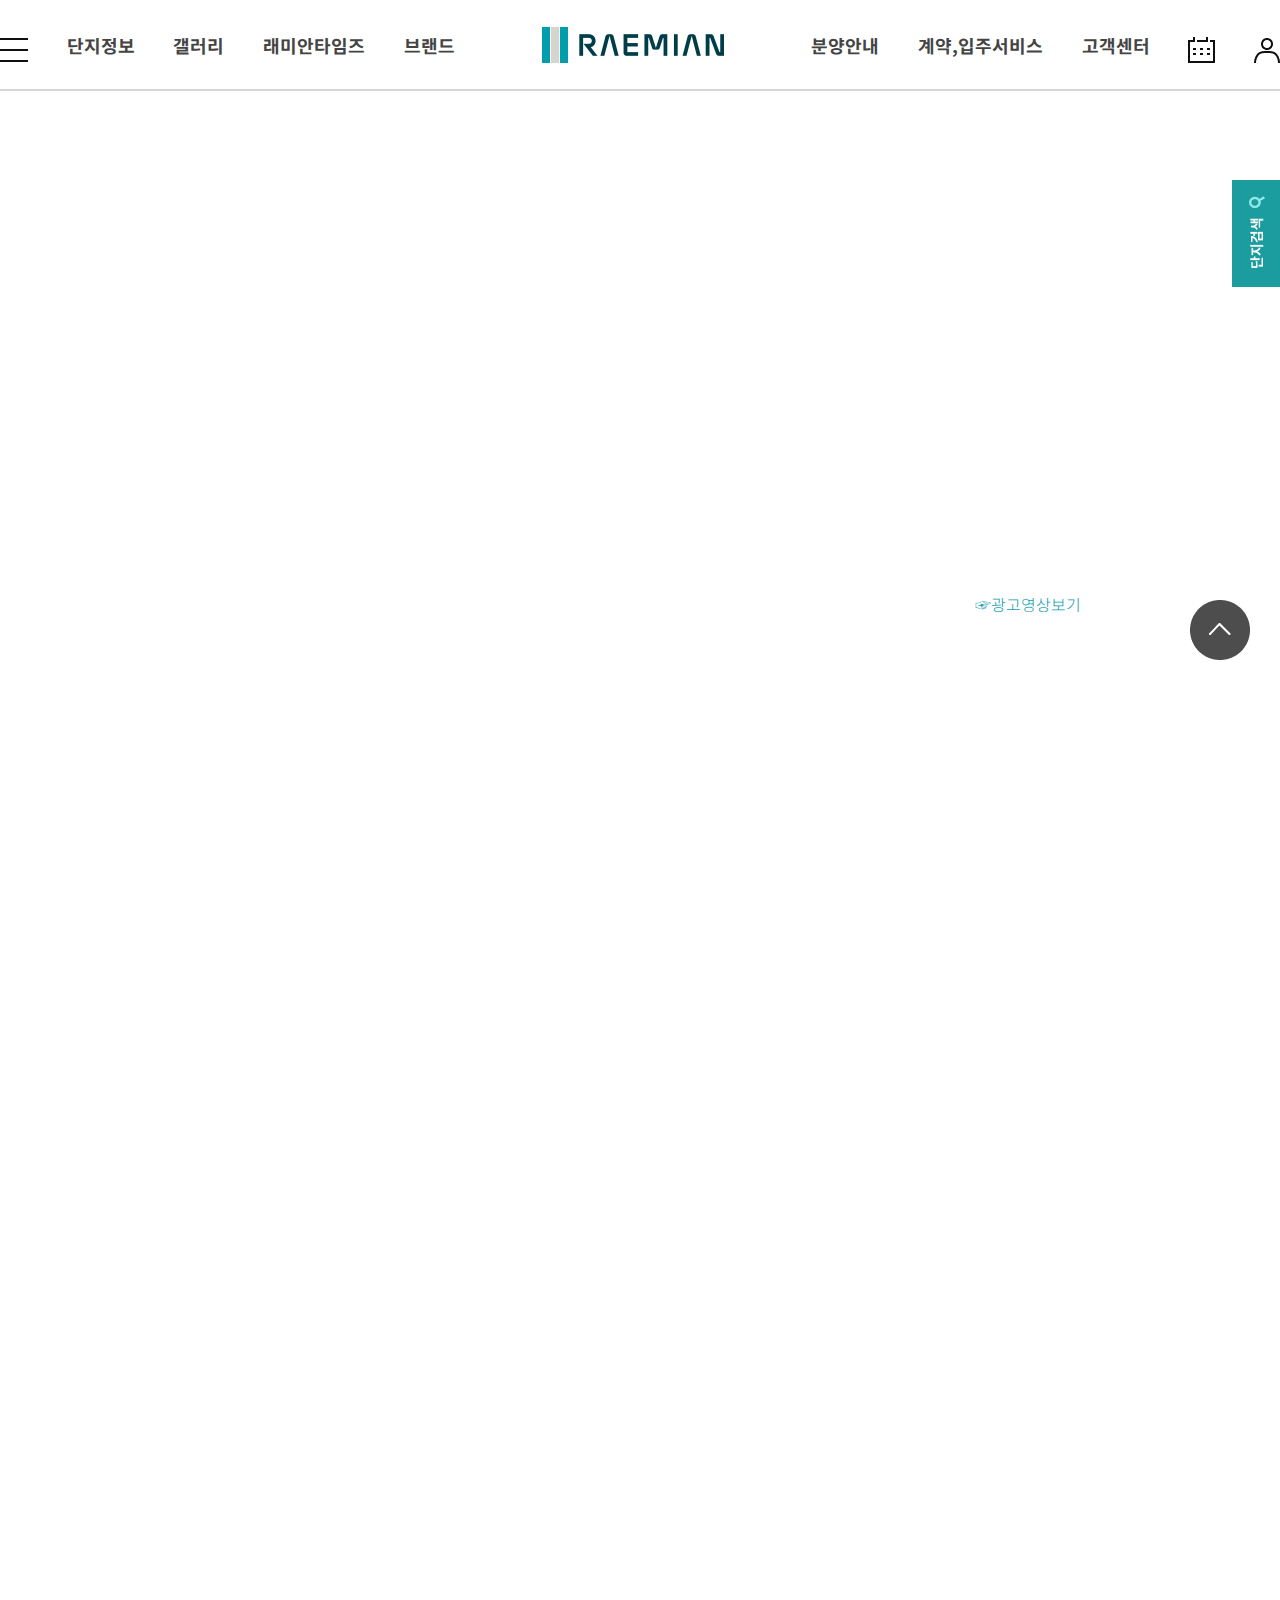
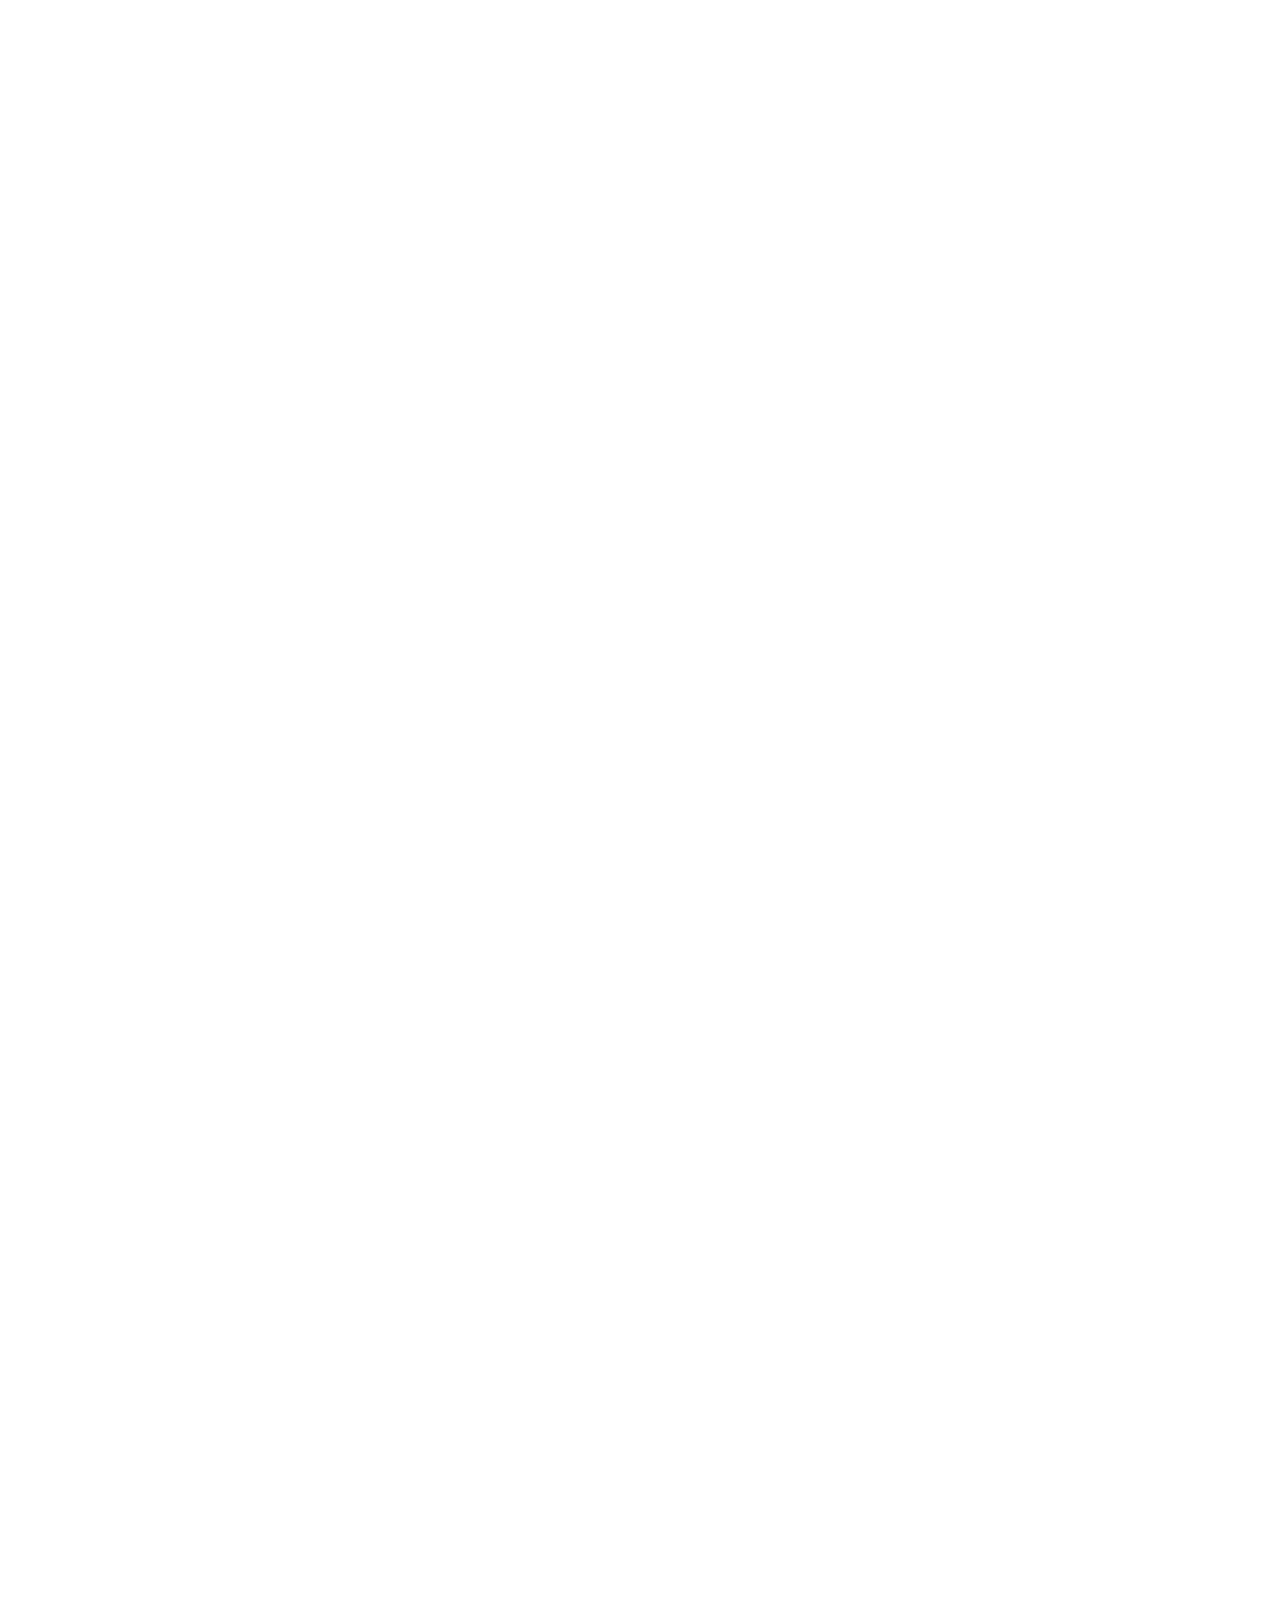
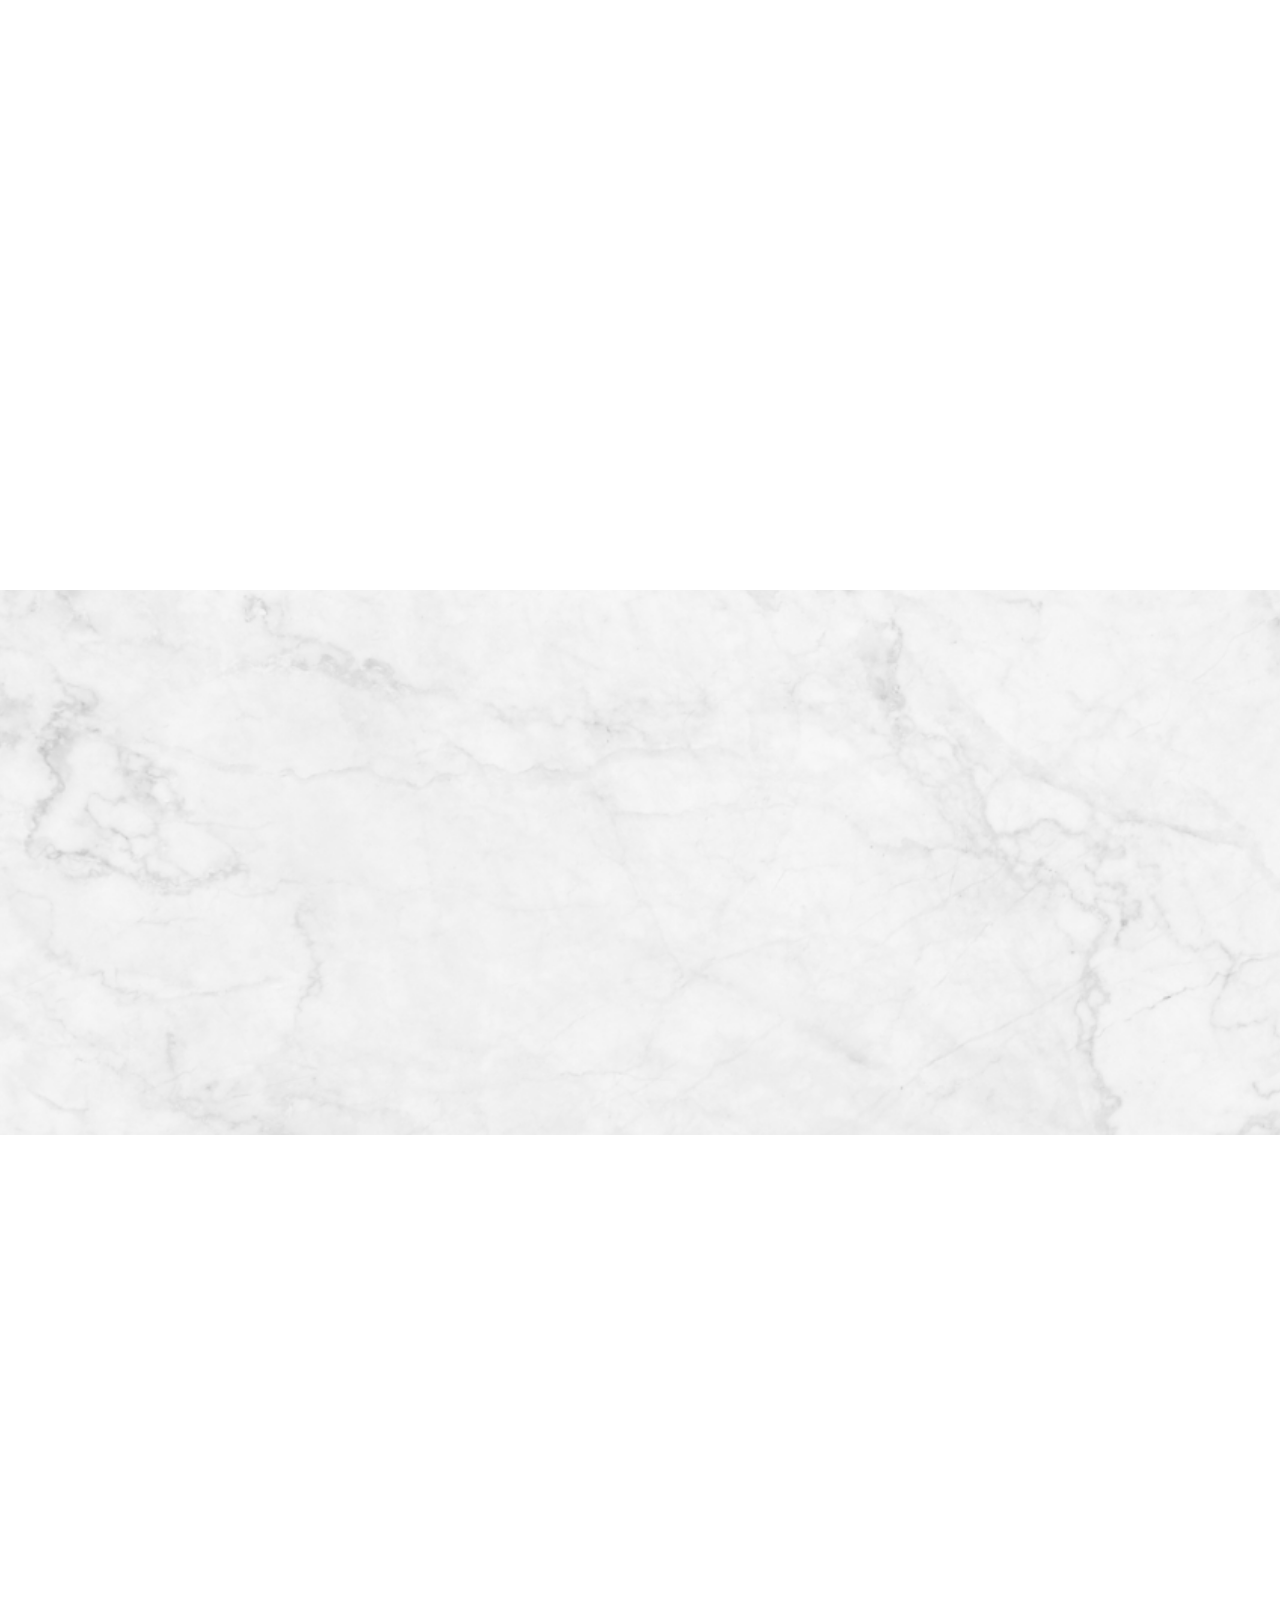
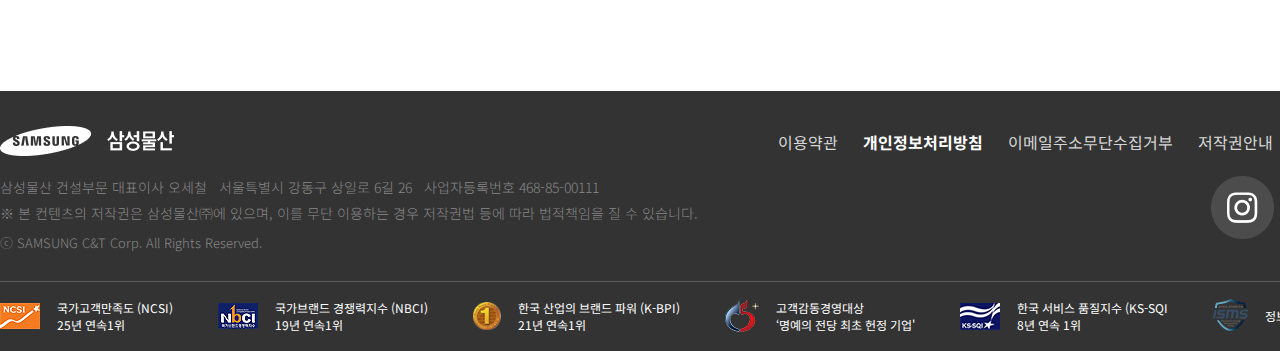
<file: index.html>
<!DOCTYPE html>
<html lang="ko">
  <head>
    <meta charset="UTF-8" />
    <meta http-equiv="X-UA-Compatible" content="IE=edge" />
    <meta name="viewport" content="width=device-width, initial-scale=1.0" />
    <title>레미안</title>
    <link
      rel="stylesheet"
      href="https://cdnjs.cloudflare.com/ajax/libs/font-awesome/6.2.1/css/all.min.css"
      integrity="sha512-MV7K8+y+gLIBoVD59lQIYicR65iaqukzvf/nwasF0nqhPay5w/9lJmVM2hMDcnK1OnMGCdVK+iQrJ7lzPJQd1w=="
      crossorigin="anonymous"
      referrerpolicy="no-referrer"
    />
    <link rel="stylesheet" href="./css/style.css" />
  </head>

  <body>
    <!-- header -->
    <header id="header">
      <nav class="container">
        <ul class="menu">
          <button class="menu_btn">
            <img src="./images/btn_h_sitemap.png" alt="사이트맵" />
          </button>
          <li class="main_menu">
            <a class="main_menu01" href="">단지정보</a>
            <ul class="sub_menu">
              <li><a href="">분양단지</a></li>
              <li><a href="">공사단지</a></li>
              <li><a href="">입주단지</a></li>
            </ul>
          </li>
          <li>
            <a href="">갤러리</a>
            <ul class="sub_menu">
              <li><a href="">갤러리소개</a></li>
              <li><a href="">갤러리소식</a></li>
              <li><a href="">관람안내</a></li>
              <li><a href="">프로그램</a></li>
              <li><a href="">방문후기</a></li>
            </ul>
          </li>
          <li>
            <a href="">래미안타임즈</a>
            <ul class="sub_menu">
              <li><a href="">이달의 타임즈</a></li>
              <li><a href="">래미안투어</a></li>
              <li><a href="">래미안라이프</a></li>
              <li><a href="">부동산꿀팁</a></li>
              <li><a href="">래미안뉴스</a></li>
              <li><a href="">이벤트</a></li>
            </ul>
          </li>
          <li>
            <a href="https://wjdfid91.github.io/raemian_brand/">브랜드</a>
            <ul class="sub_menu">
              <li><a href="">브랜드소개</a></li>
              <li><a href="">BI</a></li>
              <li><a href="">브랜드히스토리</a></li>
              <li><a href="">래미안상품</a></li>
              <li><a href="">래미안광고</a></li>
            </ul>
          </li>
          <li class="logo">
            <a href=""><img src="./images/logo_h.png" alt="메인로고" /></a>
          </li>
          <li>
            <a href="">분양안내</a>
            <ul class="sub_menu">
              <li><a href="">분양캘린더</a></li>
              <li><a href="">청약가이드</a></li>
              <li><a href="">견본주택</a></li>
              <li><a href="">전화상담예약</a></li>
            </ul>
          </li>
          <li>
            <a href="">계약,입주서비스</a>
            <ul class="sub_menu">
              <li><a href="">분양대금조회</a></li>
              <li><a href="">입주안내</a></li>
              <li><a href="">초청행사방문예약</a></li>
              <li><a href="">입주예약</a></li>
              <li><a href="">A/S</a></li>
              <li><a href="">헤스티아서비스</a></li>
              <li><a href="">래미안새활가이드</a></li>
              <li><a href="">래미안웰스토리몰</a></li>
            </ul>
          </li>
          <li>
            <a href="">고객센터</a>
            <ul class="sub_menu">
              <li><a href="">고객센터안내</a></li>
              <li><a href="">자주하는질문</a></li>
              <li><a href="">1:1문의</a></li>
              <li><a href="">A/S신청</a></li>
              <li><a href="">사업소안내</a></li>
            </ul>
          </li>
          <button class="menu_btn">
            <img src="./images/btn_h_calendar.png" alt="캘린더" />
          </button>
          <button class="menu_btn">
            <img src="./images/btn_h_mymenu.png" alt="마이메뉴" />
          </button>
        </ul>
      </nav>
    </header>

    <main>
      <div class="mainImg"></div>
      <!-- 메인 이미지-->
      <div class="ad_youtube">
        <a href="https://www.youtube.com/watch?v=8ztXt6bzL4o" target="_blank"
          ><span style="color: rgb(20, 157, 173)">☞광고영상보기</span></a
        >
      </div>
    </main>
    <!-- header end -->

    <!-- contents -->
    <div id="contents">
      <!-- main_sns -->
      <section class="container">
        <article class="main_sns">
          <div class="sns_h1">
            <h1 class="sns_h1_txt">
              래미안의 SNS, 챗봇을 <br />
              만나보세요
            </h1>
          </div>

          <ul>
            <li>
              <a href=""
                ><img src="./images/ico_ms_instagram.png" alt="" /><span
                  >인스타그램</span
                ></a
              >
            </li>
            <li>
              <a href=""
                ><img src="./images/ico_ms_youtube.png" alt="" /><span
                  >유튜브</span
                ></a
              >
            </li>
            <li>
              <a href=""
                ><img src="./images/ico_ms_line.png" alt="" /><span
                  >카카오톡 채널</span
                ></a
              >
            </li>
            <li>
              <a href=""
                ><img src="./images/happy-face.gif" alt="" /><span class="last"
                  >챗봇</span
                ></a
              >
            </li>
          </ul>
        </article>
      </section>
      <!-- main_sns end -->

      <!-- main_con1 -->
      <section class="main_content">
        <article id="main_con1" class="container">
          <ul id="main_pre_sale">
            <li class="scr2">
              <div class="pre_sale_box1">
                <p class="expected">분양<br />예정</p>
                <div class="expected_img1">
                  <img src="./images/estate_13114532.jpg" alt="" />
                </div>
                <div class="expected_box1">
                  <p><span>2023년</span> <strong>분양예정</strong></p>
                  <p class="name">래미안 송도역 센트리플</p>
                  <p class="adress">인천광역시 연수구 옥련동 104번지 일대</p>
                  <div class="heart_logo">
                    <button type="button">
                      <i class="fa-regular fa-heart"></i>
                    </button>
                  </div>
                </div>
              </div>
            </li>
            <li class="scr2">
              <div class="pre_sale_box2">
                <p class="expected">분양<br />예정</p>
                <div class="expected_img2">
                  <img src="./images/estate_87949342.jpg" alt="" />
                </div>
                <div class="expected_box2">
                  <p><span>2023년</span> <strong>분양예정</strong></p>
                  <p class="name">래미안 라그란데</p>
                  <p class="adress">서울특별시 동대문구 이문동 257-42번지</p>
                  <div class="heart_logo2">
                    <button type="button">
                      <i class="fa-regular fa-heart"></i>
                    </button>
                  </div>
                </div>
              </div>
            </li>
            <li class="scr2">
              <div class="pre_sale_box3">
                <p class="expected">분양<br />예정</p>
                <div class="expected_img3">
                  <img src="./images/estate_46986215.jpg" alt="" />
                </div>
                <div class="expected_box3">
                  <p><span>2023년</span> <strong>분양예정</strong></p>
                  <p class="name">수원 권선6</p>
                  <p class="adress">
                    경기도 수원시 권선구 세지로 125길 9-15일대
                  </p>
                  <div class="heart_logo3">
                    <button type="button">
                      <i class="fa-regular fa-heart"></i>
                    </button>
                  </div>
                </div>
              </div>
            </li>
          </ul>
          <div class="btn_guide">
            <button>
              <img
                class="slide"
                src="./images/btn_mps_prev.png"
                alt="슬라이드 전 버튼"
              />
            </button>
            <i id="fst" class="fa-solid fa-circle"></i>
            <i class="fa-regular fa-circle"></i>
            <button>
              <img
                class="slide"
                src="./images/btn_mps_next.png"
                alt="슬라이드 후 버튼"
              />
            </button>
          </div>
        </article>
        <aside id="songdo_banner" class="container">
          <div class="banner1">
            <a href=""><img src="./images/mainEvent_49997610.jpg" alt="" /></a>
          </div>
          <div>
            <a href=""><img src="./images/mainEvent_15143670.png" alt="" /></a>
          </div>
        </aside>
      </section>
      <!-- main_con1 end -->

      <!-- main_gallery -->
      <section class="main_content">
        <article id="main_gallery" class="container">
          <ul class="gallery-academy">
            <li class="gallery">
              <div class="photo_both">
                <img src="./images/photo_mgl_gallery.png" alt="" />
                <a href="" class="btn">
                  <img src="./images/btn_mg_ask.png" alt="플러스이미지" />
                  <span class="txt">래미안갤러리 관람안내</span>
                </a>
              </div>
              <div class="galley_txt">
                <a href="">
                  <p class="category">래미안갤러리</p>
                  <p class="subject">
                    래미안이 꿈꾸는 주거문화를<br />만나는 곳
                  </p>
                </a>
              </div>
            </li>
            <li class="academy">
              <div class="photo_both second">
                <img src="./images/photo_mgl_academy.png" alt="" />
                <a href="" id="btn_01" class="btn">
                  <img src="./images/btn_mg_ask.png" alt="플러스이미지" />
                  <span class="txt">프로그램 신청하기</span>
                </a>
              </div>
              <div class="galley_txt">
                <a href="">
                  <p
                    class="category"
                    style="color: #907e72"
                    ,
                    style="border-bottom-color: #907e72"
                  >
                    래미안프로그램
                  </p>
                  <p class="subject">래미안 고객만을 위한 특권</p>
                </a>
              </div>
            </li>
          </ul>
        </article>
      </section>
      <!-- main_gallery end-->

      <!-- main_user_menu -->
      <section class="main_content">
        <article id="main_user_menu" class="container">
          <ul class="menu_list">
            <li>
              <a href=""
                ><img src="./images/ico_mum_payment.png" alt="" /><span
                  >분양대금조회</span
                ></a
              >
            </li>
            <li>
              <a href=""
                ><img src="./images/ico_mum_contact.png" alt="" /><span
                  >1:1 문의</span
                ></a
              >
            </li>
            <li>
              <a href=""
                ><img src="./images/ico_mum_as.png" alt="" /><span
                  >A/S 신청</span
                ></a
              >
            </li>
            <li>
              <a href=""
                ><img src="./images/ico_mum_counsel.png" alt="" /><span
                  >전화상담예약</span
                ></a
              >
            </li>
            <li>
              <a href=""
                ><img src="./images/ico_mum_market.png" alt="" /><span
                  >래마안 웰스토리몰</span
                ></a
              >
            </li>
          </ul>
        </article>
      </section>
      <!-- main_user_menu end-->

      <!-- main_times -->
      <section class="main_content" id="main_times_wrap">
        <article id="main_times" class="container">
          <ul class="times_list">
            <li>
              <a href="">
                <p class="category">래미안투어</p>
                <p class="subject">래미안 어반파크 입주 탐방</p>
                <p class="photo">
                  <img src="./images/raemianStyle_77777150.jpg" alt="" />
                </p>
                <p class="date">2022.10.13</p>
              </a>
            </li>
            <li>
              <a href="">
                <p class="category">부동산 꿀팁</p>
                <p class="subject">
                  동네의 천지개벽 '역세권 사업'...인천 송도화
                </p>
                <p class="photo">
                  <img src="./images/realty_50975879.jpg" alt="" />
                </p>
                <p class="date">2022.10.13</p>
              </a>
            </li>
            <li>
              <a href="">
                <p class="category">래미안 라이프</p>
                <p class="subject">래미안갤러리에서 즐기는 문화생활</p>
                <p class="photo">
                  <img src="./images/raemianTown_06990529.jpg" alt="" />
                </p>
                <p class="date">2022.11.02</p>
              </a>
            </li>
            <li>
              <a href="">
                <p class="category">공지사항</p>
                <p class="subject">2022 한국서비스품질지수 8년 연속 1위 수상</p>
                <p class="last_txt">
                  삼성물산이 한국표준협회 ′2022 한국서비스품질지수(KS-SQI)′
                  아파트 부문에서 8년 연속 1위를 차지했습니다. 래미안은 차별화된
                  고객 서비스를 제공하기 위해 2005년 업계 최초로 서비스 브랜드
                  ′래미안 헤스티아′를 도입했는데요. 헤스티아 서비스는 기존 A/S
                  중심 서비스에서 탈피해 고객이 직접 참여하는 문화강좌와
                  취미활동 체험, 사회공헌활동까지 그 영역을 확대하며 다양한
                  경험과 서비스를 입주고객에게 제공하고 있습니다.
                </p>
              </a>
            </li>
          </ul>
        </article>
      </section>
      <!-- main_times end -->

      <!-- main_news -->
      <section class="main_content">
        <article id="main_news" class="container">
          <h2>래미안 뉴스</h2>
          <div class="news_txt">
            <strong>소식</strong>
            <a href=""
              >래미안과 함께하는 특별한 가을 ‘래미안 송도역 센트리폴’ 인천
              둘레길 9코스 탐방 개최</a
            >
            <span>2022.11.23</span>
          </div>
          <div class="btn_guide_set">
            <button><img src="./images/btn_mn_prev.png" alt="" /></button>
            <button><img src="./images/btn_mn_next.png" alt="" /></button>
          </div>
        </article>
      </section>
      <!-- main_news end -->

      <!-- main_event -->
      <section id="main_event" class="main_content">
        <aside class="container">
          <ul class="main_event_list">
            <li id="event_banner">
              <a href=""
                ><img src="./images/mainEvent_94556364.jpg" alt=""
              /></a>
            </li>
            <li id="event_banner">
              <a href=""
                ><img src="./images/mainEvent_14085173.jpg" alt=""
              /></a>
            </li>
          </ul>
        </aside>
      </section>
      <!-- main_event end-->
    </div>

    <!-- footer -->
    <div id="footer_wrap">
      <footer id="footer">
        <div class="footer_logo">
          <a href="">
            <img src="./images/logo_foot_samsungcnt.png" alt="삼성물산 로고" />
          </a>
        </div>
        <ul class="footer_co12">
          <li><a href="">이용약관</a></li>
          <li>
            <a href=""><strong>개인정보처리방침</strong> </a>
          </li>
          <li><a href="">이메일주소무단수집거부</a></li>
          <li><a href="">저작권안내</a></li>
          <li>
            <a href="">고객센터 <strong>1588-3588</strong></a>
          </li>
        </ul>
        <ul class="sns">
          <li>
            <a href=""><img src="./images/btn_foot_instagram.png" /></a>
          </li>
          <li>
            <a href=""><img src="./images/btn_foot_youtube.png" /></a>
          </li>
          <li>
            <a href=""><img src="./images/btn_foot_kakao.png" /></a>
          </li>
        </ul>
        <p class="first_p">
          삼성물산 건설부문 대표이사 오세철 &nbsp 서울특별시 강동구 상일로 6길
          26 &nbsp 사업자등록번호 468-85-00111
        </p>
        <p>
          ※ 본 컨텐츠의 저작권은 삼성물산㈜에 있으며, 이를 무단 이용하는 경우
          저작권법 등에 따라 법적책임을 질 수 있습니다.
        </p>
        <p class="copyright">ⓒ SAMSUNG C&T Corp. All Rights Reserved.</p>
      </footer>
      <aside id="aside">
        <ul class="foot_award_list">
          <li>
            <img src="/images/award_f_ncsi.png" alt="NCSI" />
            <span class="txt">
              국가고객만족도 (NCSI)
              <br />
              25년 연속1위
            </span>
          </li>
          <li>
            <img src="/images/award_f_nbci.png" alt="NCSI" />
            <span class="txt">
              국가브랜드 경쟁력지수 (NBCI)
              <br />
              19년 연속1위
            </span>
          </li>
          <li>
            <img src="/images/award_f_kbpi.png" alt="NCSI" />
            <span class="txt">
              한국 산업의 브랜드 파워 (K-BPI)
              <br />
              21년 연속1위
            </span>
          </li>
          <li>
            <img src="/images/award_f_hf.png" alt="NCSI" />
            <span class="txt">
              고객감동경영대상
              <br />
              ‘명예의 전당 최초 헌정 기업'
            </span>
          </li>
          <li>
            <img src="/images/award_f_ks0sql.png" alt="NCSI" />
            <span class="txt">
              한국 서비스 품질지수 (KS-SQI
              <br />
              8년 연속 1위
            </span>
          </li>
          <li>
            <img src="/images/award_f_isms.png" alt="NCSI" />
            <span class="txt"> 정보보호 관리체계 인증 </span>
          </li>
        </ul>
      </aside>
    </div>
    <!-- footer end -->

    <!-- 고정 버튼 -->
    <a class="btn_quick_search" href=""
      ><img src="./images/btn_quick_search.png" alt=""
    /></a>
    <button id="btn_top1" class="btn_top">
      <img src="./images/btn_top.png" alt="" />
    </button>

    <!-- js file link-->
    <script src="./js/main.js"></script>
    <script src="./js/jquery.js"></script>
    <script src="./js/nav.js"></script>
  </body>
</html>
</file>
<file: css/style.css>
@import url("https://fonts.googleapis.com/css2?family=Noto+Sans+KR:wght@300;400;700&display=swap");

* {
  margin: 0;
  padding: 0;
  box-sizing: border-box;
  font-family: "Noto Sans KR", sans-serif;
}

a,
a:link,
a:visited {
  color: inherit;
  text-decoration: none;
}

ul,
ol {
  list-style: none;
  padding: 0;
  margin: 0;
}

li {
  list-style: none;
}

img {
  max-width: 100%;
  border: 0px;
  vertical-align: middle;
}

button {
  border: 0;
  background: transparent;
}

.container {
  width: 1440px;
  margin: 0 auto;
  position: relative;
}

body {
  font-weight: 300;
  font-family: "NotoKr", sans-serif;
  font-size: 16px;
  color: #101010;
  line-height: 26px;
}

/* header 영역 */
header {
  width: 100%;
  height: 91px;
  border-bottom: 2px solid #d6d6d6;
  overflow: hidden;
  position: relative
}

#header nav .menu {
  width: 100vw;
  height: 90px;
  display: flex;
  justify-content: space-between;
  align-items: center;
  align-content: center;
}

#header nav .menu li a {
  font-size: 18px;
  line-height: 27px;
  font-weight: 700;
  color: #444444;
}

#header .menu .logo {
  text-align: center;
  flex-grow: 0.2;
}

#header nav .menu_btn {
  margin-top: 10px;
  outline: 0;
  color: #101010;
  background: none;
  border: 0px;
}

.menu>li a {
  position: relative;
}

.menu>li>a::after {
  content: "";
  position: absolute;
  bottom: -33px;
  left: 50%;
  width: 0;
  height: 6px;
  background-color: #1AA5A7;
  transition: all 0.4s;
}

.menu>li:hover a::after {
  width: 100%;
  left: 0;
}

.menu li.main_menu:hover a.main_menu01 {
  color: #1AA5A7;
  transition: all 0.1s ease-in-out;
}

.menu ul {
  position: absolute;
  padding-top: 30px;
  z-index: 999;
}

.menu ul>li {
  padding-top: 20px;
  width: 100%;
}


/* header end */

main {
  position: relative;
  padding-bottom: 50px;
}
main .ad_youtube {
  position: absolute;
  left: 975px;
  top: 500px;
  
}

.mainImg {
  width: 100%;
  height: 80vh;
  background-image: url(https://www.raemian.co.kr/upload/mainVisual/mainVisual_89548815.png);
  background-position: center;
  background-repeat: no-repeat;
  background-size: cover;
}

/* main contents */

/* main_sns */

.main_sns {
  position: relative;
  bottom: -80px;
  width: 1070px;
  margin: 0 auto;
  padding: 50px 0px;
  opacity: 0;
  transition: all 1s ease;
}


.main_sns h1 {
  position: relative;
  margin: 0px 204px 0px 0px;
  text-align: left;
  font-size: 40px;
  line-height: 60px;
  margin-right: 70px;
  
}


.main_sns .sns_h1 {
  position: relative;
  float: left;
  opacity: 1;
  transition: all 1s ease;

}

.main_sns::after {
  content: "";
  display: block;
  clear: both;
}

.main_sns h1::after {
  content: '';
  display: inline-block;
  position: relative;
  top: -2px;
  width: 224px;
  height: 3px;
  background-color: #1AA5A7;
  vertical-align: middle;
  margin-left: 40px;
}


.main_sns ul li a img {
  max-width: 100%;
  border: 0px;
  vertical-align: middle;
  text-align: center;
}

.main_sns ul li {
  position: relative;
  float: left;
  width: 130px;
  margin-right: 5px;
}

.main_sns ul li a {
  display: block;
  text-align: center;
}

.main_sns ul li a span {
  display: block;
  margin-top: 20px;
  font-weight: 500;
  font-size: 20px;
  line-height: 30px;
  text-align: center;
}

.main_sns ul li a span.last {
  margin-top: 25px;
}

/* main_sns end */

/* main_con1 */
#main_pre_sale .scr2 {
  width: 450px;
  height: 440px;
  position: relative;
  bottom: -70px;
  opacity: 0;
  transition: all 1s ease;
  cursor: pointer;
}

#main_pre_sale .scr2:nth-child(2) {
  transition-delay: 0.2s;
}

#main_pre_sale .scr2:nth-child(3) {
  transition-delay: 0.3s;
}

#main_con1 {
  padding: 50px 0;
}

#main_pre_sale {
  position: relative;
  display: flex;
  justify-content: space-between;
  align-items: center;
}

.pre_sale_box1,
.pre_sale_box2,
.pre_sale_box3 {
  position: relative;
}

#main_pre_sale li .expected {
  padding: 17px 0px 19px;
  background-color: #1B9C9E;
  position: absolute;
  z-index: 2;
  top: 0px;
  right: 0px;
  width: 80px;
  color: white;
  text-align: center;
  line-height: 22px;
  font-weight: 400;
}

#main_pre_sale li {
  position: relative;
}

#main_pre_sale .expected_img1,
.expected_img2,
.expected_img3 {
  position: relative;
  width: 100%;
}

#main_pre_sale .name {
  margin: 11px 0px;
  font-weight: 700;
  font-size: 40px;
  line-height: 59px;
  font-size: 31px;
}

#main_pre_sale .adress {
  font-weight: 400;
  font-size: 18px;
}

#main_pre_sale .expected_box1,
.expected_box2,
.expected_box3 {
  width: 425px;
  height: 225px;
  background-color: white;
  box-shadow: 10px 15px 20px rgb(0 0 0 / 10%);
  position: absolute;
  top: 200px;
  right: 0px;
  padding: 50px 40px 47px;
}

#main_pre_sale strong {
  color: #1B9C9E;
}

.expected_box1 .heart_logo {
  position: absolute;
  top: 26px;
  right: 21px;
}

.expected_box1 .heart_logo i {
  font-size: 25px;
  color: #938989;
}

.expected_box2 .heart_logo2 {
  position: absolute;
  top: 26px;
  right: 21px;
}

.expected_box2 .heart_logo2 i {
  font-size: 25px;
  color: #938989;
}

.expected_box3 .heart_logo3 {
  position: absolute;
  top: 26px;
  right: 21px;
}

.expected_box3 .heart_logo3 i {
  font-size: 25px;
  color: #938989;
}

.container .btn_guide {
  position: relative;
  display: flex;
  justify-content: center;
  gap: 35px;
  top: 140px;
  z-index: 5;
  transition: all 1s ease;
  opacity: 0;
  top: 100px;
}


.btn_guide i {
  margin-top: 22px;
  font-size: 12px;
  cursor: pointer;
}

.btn_guide button {
  display: block;
  width: 60px;
  height: 60px;
  overflow: hidden;
  cursor: pointer;
}


.btn_guide #fst {
  color: #1B9C9E;
}



#songdo_banner {
  padding-bottom: 50px;
  z-index: 3;
  position: relative;
  opacity: 0;
  transition: all 1s ease;
  top: -50px;
}

#songdo_banner .banner1 {
  position: relative;
  margin-bottom: 100px;
}

.banner1 {
  margin-top: 200px;
}


#main_gallery {
  position: relative;
  top: -30px;
  padding: 50px 0;
}

#main_gallery .gallery-academy {
  position: relative;
}

.gallery-academy li {
  position: relative;
  display: inline-block;

}

.gallery-academy .gallery {
  position: relative;
  opacity: 0;
  transition: all 1.2s ease;
}

.gallery-academy .academy {
 
  position: absolute;
  top: 50px;
  right: 0px;
  opacity: 0;
  transition: all 1.2s ease 0.25s;

}

.gallery a,
.academy a {
  display: block;
  padding-top: 17px;
  margin-top: 17px;
}

.gallery-academy p.category {
  display: inline-block;
  padding: 0px 0px 9px 45px;
  margin-bottom: 17px;
  border-bottom: 2px solid #1B9C9E;
  color: #1B9C9E;
  font-weight: 500;
  line-height: 24px;
}

.gallery-academy p.subject {
  padding-left: 45px;
  font-size: 30px;
  line-height: 44px;
  font-weight: 500;
}

.photo_both {
  width: 780px;
  height: 505px;
  overflow: hidden;
}
.photo_both.second {
  width: 708px;
}

.photo_both>img {
  transition: all 1s ease;
}

.photo_both:hover>img {
  transform: scale(1.25);
}


.gallery-academy a.btn:hover>img {
  transform: rotate(180deg)
}

.gallery-academy a.btn img {
  transition: all 1s ease;
}

.gallery-academy a.btn:hover {
  opacity: 1;
  transition: all 0.3 ease;
}



.gallery-academy .btn {
  position: absolute;
  top: -17px;
  left: 0px;
  width: 780px;
  height: 505px;
  box-sizing: border-box;
  padding: 179px 0px;
  text-align: center;
  color: white;
  background-color: rgba(0, 0, 0, 0.6);
  opacity: 0;
  transition: 0.3s ease all;
}

.gallery-academy #btn_01 {
  width: 708px;
}

.gallery-academy .txt {
  display: block;
  margin-top: 25px;
  font-weight: 500;
  font-size: 22px;
  line-height: 33px;
  text-align: center;
  color: #FFFFFF;
}

/* main_con1 end */

/* main_user_menu  */
#main_user_menu {
  padding: 50px 0;
}

.menu_list {
  position: relative;
  top: -30px;
  padding: 50px 16px;
  border: 4px solid #D6D6D6;
  overflow: hidden;
  opacity: 0;
  transition: all 1.2s ease;
}

.menu_list li {
  float: left;
  position: relative;
  padding: 0px 44px 0px 45px;
}

.menu_list li::after {
  content: '';
  display: block;
  width: 1px;
  height: 62px;
  position: absolute;
  top: 7px;
  left: 0px;
  background-color: #D6D6D6;
}

.menu_list li:first-child::after {
  display: none;
}

.menu_list span {
  display: inline-block;
  vertical-align: middle;
  margin-left: 20px;
  font-weight: 500;
  font-size: 18px;
  line-height: 27px;
}

/* main_user_menu end  */


/* main_times */
#main_times_wrap {
  width: 100%;
  position: relative;
  background: url(../images/bg_times.jpg) no-repeat center bottom;
  background-size: cover;
  height: 680px;
}

#main_times_wrap::before {
  content: '';
  z-index: 1;
  position: absolute;
  top: 0px;
  left: 0px;
  width: 100%;
  height: 135px;
  background-color: white;
}

#main_times {
  position: relative;
  top: -30px;
}

.times_list {
  position: relative;
  padding: 50px 0;
  padding-left: 0;
  padding-top: 68px;
  opacity: 0;
  transition: all 1.2s ease;
  z-index: 2;
}

.times_list::after {
  content: "";
  display: block;
  clear: both;
}

.times_list li {
  position: relative;
  z-index: 2;
  float: left;
  width: 330px;
  margin-left: 40px;
}

.times_list li:first-child {
  margin-left: 0;
}

.times_list li:nth-child(2) a {
  background-color: #1B9C9E;
}

.times_list li:nth-child(4) a {
  background-color: #907E72;
  ;
}

.times_list li a {
  position: relative;
  top: 0px;
  display: block;
  padding: 40px 0px 37px;
  box-shadow: 30px 30px 30px rgb(0 0 0 / 20%);
  background-color: white;
  transition: all 0.3s ease;
}

.times_list li a .subject {
  height: 80px;
  margin: 21px 35px 30px;
  font-size: 28px;
  line-height: 40px;
  overflow: hidden;
  text-align: center;
  font-weight: 600;
}

.times_list li:nth-child(2n) .subject {
  color: white;
}

.times_list p.category {
  font-weight: 500;
  text-align: center;
  color: #907E72;
}

.times_list li:nth-child(2n) .category {
  color: white;
}

.times_list p.photo {
  padding-left: 30px;
}

.times_list p.date {
  padding-left: 30px;
  margin-top: 30px;
}

.times_list p.last_txt {
  padding: 0 35px;
  color: white;
  font-weight: 400;
}

ul.times_list li:hover a {
  position: relative;
  top: -30px;
}

/* main_times end*/


/* main_news  */
#main_news {
  position: relative;
  top: 150px;
  padding: 32px 106px 76px 174px;
  margin-top: -120px;
  box-sizing: border-box;
  background-color: white;
  margin-bottom: 80px;
  opacity: 0;
  transition: all 1s ease;
}

#main_news h2 {
  position: absolute;
  top: 55px;
  left: 60px;
  margin-bottom: 0px;
  font-size: 18px;
  text-align: left;
  line-height: 20px;
}

#main_news strong {
  padding: 4px 10px 4px 11px;
  margin-right: 12px;
  border: 2px solid #101010;
  border-radius: 100px;
  font-size: 14px;
  line-height: 20px;
}

#main_news a {
  font-weight: 400;
}

#main_news span {
  position: absolute;
  top: 50px;
  right: 110px;

  font-size: 16px;
  line-height: 20px;
  color: #888888;
}

#main_news .btn_guide_set {
  position: absolute;
  top: 40px;
  right: 60px;
  width: 12px;
  line-height: 0;
}
#main_news .btn_guide_set button {
  cursor: pointer;
}

/* main_news end */

/* main_event */
#main_event {
  padding-bottom: 100px;
}

#event_banner {
  position: relative;
  top: 80px;
}

#event_banner:nth-child(1) {
  opacity: 0;
  transition: all 1s ease;
}

#event_banner:nth-child(2) {
  opacity: 0;
  transition: all 1s ease 0.2s;
}

.main_event_list {
  display: flex;
  justify-content: center;
  align-items: center;
  gap: 20px;
  padding: 50px 0;
}

/* main_event end */

/* footer */
#footer_wrap {
  background-color: #333333;
  width: 100%;
}

#footer {
  position: relative;
  width: 1440px;
  padding: 35px 0px 30px;
  margin: 0px auto;
  color: white;
}

.footer_logo {
  line-height: 1;
  font-size: 1px;
  margin-bottom: 18px;
}

.footer_co12 {
  display: flex;
  position: absolute;
  top: 38px;
  right: 0px;
  gap: 25px;
}

.footer_co12 li a {
  font-weight: 400;
  line-height: 24px;
  color: #d6d6d6;
}

.footer_co12 li a strong {
  color: white;
}

#footer ul.sns {
  display: flex;
  position: absolute;
  top: 85px;
  right: 0px;
  text-align: right;
  line-height: 1;
  gap: 20px;
}

#footer ul.sns img {
  max-width: 100%;
  border: 0px;
  vertical-align: middle;
}

#footer p {
  font-size: 14px;
  color: #888888;
  letter-spacing: 0px;
}

#footer .copyright {
  margin-top: 9px;
  font-size: 13px;
  line-height: 16px;
  color: #888888;
  letter-spacing: 0px;
}

#aside {
  padding: 17px 0 18px;
  border-top: 1px solid rgba(255, 255, 255, 0.2);
}

.foot_award_list {
  width: 1440px;
  margin: 0px auto;
  display: flex;
  gap: 45px;
}

.foot_award_list li img {
  displat: inline-block max-width: 100%;
  border: 0px;
  vertical-align: middle;
}

.foot_award_list li {

  padding: 0 !important;
  margin: 0 !important;
  color: white;
}

.foot_award_list li span.txt {
  display: inline-block;
  vertical-align: middle;
  margin-left: 13px;
  font-size: 12px;
  line-height: 17px;
  font-weight: 400;
}

/* footer end */

/* 고정 버튼 */
.btn_quick_search {
  position: fixed;
  z-index: 8;
  top: 180px;
  right: 0px;
}

#btn_top1 {
  position: fixed;
  z-index: 8;
  top: 600px;
  cursor: pointer;
}

.btn_top {
  right: 30px;
  width: 60px;
  height: 60px
}

@media (max-width: 1200px){
  .main_sns {
    display: inline-flex;
    flex-direction: column;
    align-items: center;
  }  
  .container {
    width: 100%;
  }
  .sns_h1 {
    margin-bottom: 2rem;
  }

  #main_pre_sale {
    display: flex;
    flex-direction: column;
    justify-content: center;
    align-items: center;
  }
  #main_pre_sale li.scr2 {
    margin-bottom: 2rem;
  }
  #main_gallery {
    display: inline-flex;
    justify-content: center;
  }

  .gallery-academy {
    display: flex;
    flex-direction: column;
  }
  .gallery-academy .academy {
    position: inherit;
  }

  .times_list li:nth-child(1) {
    margin-left: 7rem;
  }
  .times_list li:nth-child(3) {
    margin-left: 7rem;
    margin-top: 4rem;
  }
  .times_list li:nth-child(4) {
    margin-top: 4rem;
  }
  #main_news {
   display: inline-flex;
  }
  .news_txt {
    margin-top: 1.2rem;
  }
  #footer {
    width: 100vw;
    display: inline-flex;
    flex-direction: column;
    justify-content: center;
    align-items: center;
  }
  .footer_co12 {
    position: inherit;
  }
  #footer ul.sns {
    position: inherit;
  }
  #footer p.first_p {
    margin-top: 7.5rem;
  }
  
  .foot_award_list {
    width: 100vw;
    flex-direction: column;
    justify-content: center;
    align-items: center;
  }
}




@media (max-width: 800px) {

  .main_sns {
    width: 100vw;
    margin: 0 auto;
  }
  .sns_h1 h1 {
    margin-bottom: 2rem;
    width: 100vw;
    margin-left: 15rem;
    font-size: 2rem;
  } 
  .main_sns ul {
    width: 100vw;
    margin-left: 8rem;
  }
  .photo_both {
    width: 100%;   
  }
  .gallery .photo_both a.btn {
    width: 100%;
  }
  .academy .photo_both #btn_01 {
    width: 100%;
  }
  .times_list li:nth-child(n+1) {
    margin-left: 13rem;
  } 
  .times_list li:nth-child(2n) {
    margin-left: 13rem;
    margin-top: 4rem;
  }
  .gallery-academy p.subject {
    font-size: 1.6rem;
  }
  .gallery {
    width: 100%;
  }
  .galley_txt {
    text-align: center;
  }
}
@media (max-width: 650px){
  .times_list li:nth-child(n+1) {
  margin-left: 8rem;
}
  
  .times_list li:nth-child(2n) {
  margin-left: 8rem;
  margin-top: 4rem;
}
}
@media (max-width: 490px) {
  .sns_h1 h1 {
    font-size: 1.7rem;
  }
  .main_sns ul li {
    margin-left: 4.5rem;
    margin-bottom: 2rem;
  }
  .sns_h1 h1 {
    margin-bottom: 2rem;
    width: 100vw;
    margin-left: 10rem;
    font-size: 2rem;
  }
  .main_sns ul {
    width: 100%;
    margin: 0;
  }
  .photo_both {
    width: 100%;
  }
  #main_times {
    margin: -3.5rem;
  }
}
</file>
